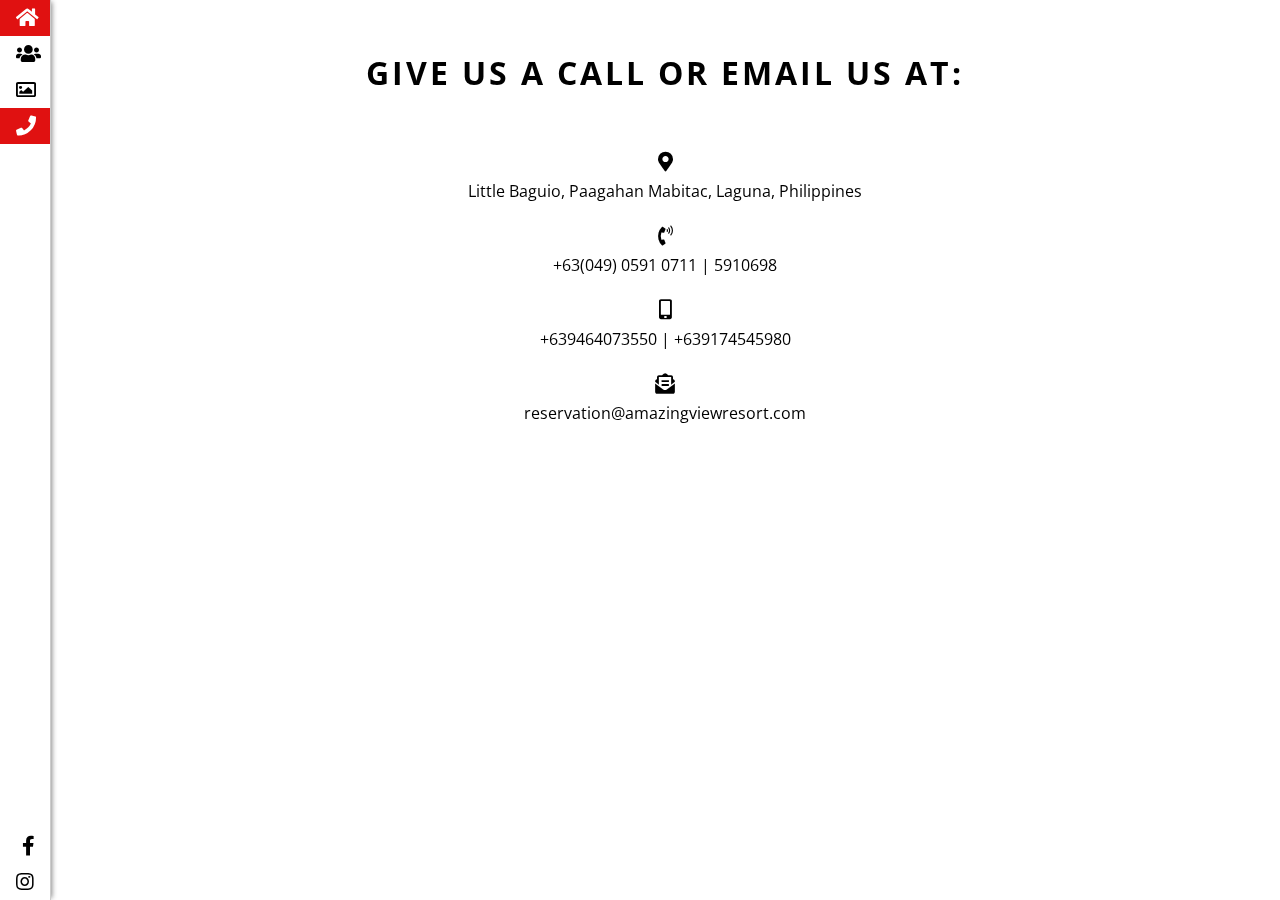
<file: contact.html>
<html>

    <head>
        <meta name="viewport" content="width=device-width, initial-scale=1.0">
        <meta charset="utf-8">
        <title>
            Amazing View Resort
        </title>

        <link rel="stylesheet" href="style.css">
        <link rel="stylesheet" href="https://use.fontawesome.com/releases/v5.6.3/css/all.css">
        <link href="https://fonts.googleapis.com/css?family=Open+Sans" rel="stylesheet">
        <link href="https://unpkg.com/aos@2.3.1/dist/aos.css" rel="stylesheet">
        <link rel="shortcut icon" type="image/x-icon" href="images/logo2.png"/>
    </head>

    <body>

            <ul>
                <li><a href="index.html"><i class="fas fa-home"></i></a></li>
                <li><a href="about.html"><i class="fas fa-users"></i></a></li>
                <li><a href="gallery.html"><i class="far fa-image"></i></a></li>
                <li><a href="contact.html"><i class="fas fa-phone active"></i></a></li>
                
                <div class="bottom-icons">
                    <li><a href="https://www.facebook.com/amazingviewmountainresort/" target="_blank"><i class="fab fa-facebook-f"></i></a></li>
                 
                    <li><a href="https://www.instagram.com/avmresort/" target="_blank"><i class="fab fa-instagram"></i></a></li>
                    
                </div>
            </ul>
                  
            <div class="content">

                <div class="contact" data-aos="fade-in">
                    <h1 id="contact">GIVE US A CALL OR EMAIL US AT:</h1>
                    <div class="contact-list"><i class="fas fa-map-marker-alt"></i><p>Little Baguio, Paagahan Mabitac, Laguna, Philippines</p></div>
                    <div class="contact-list"><i class="fas fa-phone-volume"></i><p>+63(049) 0591 0711 | 5910698</p></div>
                    <div class="contact-list"><i class="fas fa-mobile-alt"></i><p>+639464073550 | +639174545980</p></div>
                    <div class="contact-list"><i class="fas fa-envelope-open-text"></i><p>reservation@amazingviewresort.com</p></div>
                </div>

           </div>

           <script src="https://unpkg.com/aos@2.3.1/dist/aos.js"></script>
           <script>
                AOS.init();
            </script>
    </body>

</html>
</file>
<file: style.css>
*{
      margin: 0;
      padding: 0;
  }
    
  body {
        font-family: 'Open Sans', sans-serif;
        margin: 0;
        padding: 0;
        overflow-y: scroll;
        overflow-x: hidden;
  }
  
  ul {
    list-style-type: none;
    margin: 0;
    padding: 0;
    width: 50px;
    background-color: white;
    position: fixed;
    height: 100%;
    overflow: hidden;
    border-right: 1px solid #ccc;
    box-shadow: 3px 0 5px -2px #888;
  }
  
  li a {
    display: block;
    color: #000;
    /* padding: 8px 16px; */
    text-decoration: none;
  }
  
  li a.active, i.active {
    background-color: #e01111;
    color: white;
  }
  
  li a:hover:not(.active), i:hover:not(.active) {
    background-color: #e01111;
    color: white;
    transition: all 500ms;
  }
  
 i{
    font-size: 20px;
    padding: 8px 16px;
 }

.bottom-icons{
    position: absolute;
    left: 0;
    bottom: 0;
}

.fa-facebook-f{
    padding-left: 22px;
}

.fa-facebook-f:hover:not(.active){
    background-color: #3b5999;
}

.fa-twitter:hover:not(.active){
    background-color: #55acee;
}

.fa-instagram:hover:not(.active){
    background-color: #e4405f;
}

.fa-envelope:hover:not(.active){
    background-color: #dd4b39;
}

  /* CONTENT */
.content{
    margin-left:50px;
    padding: 1px 16px;
    height: auto;
    text-align: center;
}

.hero-logo{
    height: 400px;
    width: 500px;
}

.small, .medium{
    height: 400px;
    display: inline-block;
    margin: 2.5px;
    position: relative;
}

.small a, .medium a{
    text-decoration: none;
}

.small a:hover, .medium a:hover{
    color: #e01111;
    font-size: 1.3rem;
    transition: all 500ms;
}

.small{
    width: 29%;
    letter-spacing: 3px;
    border: 3px solid black;
    box-shadow: 0 4px 8px 0 rgba(0, 0, 0, 0.2), 0 6px 20px 0 rgba(0, 0, 0, 0.19);
}

.text{
    margin: 0;
    position: absolute;
    top: 50%;
    left: 50%;
    -ms-transform: translate(-50%, -50%);
    transform: translate(-50%, -50%);
}

.medium{
    width: 69%;
    box-shadow: 0 4px 8px 0 rgba(0, 0, 0, 0.2), 0 6px 20px 0 rgba(0, 0, 0, 0.19);
}

.medium h2, .medium h3{
    opacity: 0;
}

.accomodation{
    background-image: url("images/accomodation-cover.jpg");
    /* background-attachment: fixed; */
    background-size: cover;
    background-position: center;
    background-repeat: no-repeat; 
}

.event{
    background-image: url("images/events-cover.jpg");
    /* background-attachment: fixed; */
    background-size: cover;
    background-position: center;
    background-repeat: no-repeat; 
}

.pool{
    background-image: url("images/pools-cover.jpg");
    /* background-attachment: fixed; */
    background-size: cover;
    background-position: center;
    background-repeat: no-repeat; 
}

.activities{
    background-image: url("images/activities-cover.jpg");
    /* background-attachment: fixed; */
    background-size: cover;
    background-position: center;
    background-repeat: no-repeat; 
}

.about-hero{
    width: 80%;
    height: 500px;
    margin: 5px 0px;
    border: 3px solid black;
    box-shadow: 0 4px 8px 0 rgba(0, 0, 0, 0.2), 0 6px 20px 0 rgba(0, 0, 0, 0.19);
}

.about-text{
    font-size: 1rem; 
    text-align: justify;
    margin: 2rem 0;
    width: 80%;
}

video{
    height: 500px
    width: 100%;
    margin: 1rem 0;
}

.testimonials{
    padding: 3rem 0;
}

.testimonial{
    border-top: 1px solid #ccc;
    padding: 2rem 0;
    width: 60%;
    /*box-shadow: 0 4px 8px 0 rgba(0, 0, 0, 0.2), 0 6px 20px 0 rgba(0, 0, 0, 0.19);*/
    margin: 1rem 0;
    font-style: italic;
}

.author{
    margin-top: 1rem;
}

.gallery-pic{
    width: 25%;
    height: 350px;
    border: 1px solid #ccc;
    box-shadow: 0 4px 8px 0 rgba(0, 0, 0, 0.2), 0 6px 20px 0 rgba(0, 0, 0, 0.19);
}

.gallery-pic:hover{
    transform: scale(1.2);
    transition: all 500ms;
}

#accomodations, #events, #pools, #activities, #testimonials, #contact{
    margin: 50px 0px;
    letter-spacing: 3px;
}

.contact{
    
    padding: : 5rem 0;
    width: 100%;
}

.contact-list{
    margin: 1rem 0;
}

@media only screen and (max-width: 1100px) {
   
    .small, .medium{
        width: 100%;
    }

    .small{
        border: 3px solid black;
    }
    .medium{
        
        border: 3px solid white;
    }
    
    .gallery-pic{
        width: 45%;
    }

    video{
        width: 100%;
    }
}

  @media only screen and (max-width: 600px) {

    .hero-logo{
    height: 250px;
    width: 300px;
    }

    .about-hero{
    width: 300px;
    height: 300px;
    margin: 5px 0px;
    }



    .gallery-pic{
        width: 100%;
        margin: 3px 0px;
        height: 250px;
    }

    #accomodations, #events, #pools, #activities, #testimonials, #contact{
    letter-spacing: 0px;
    font-size: 1.8rem;
    }

}
</file>
